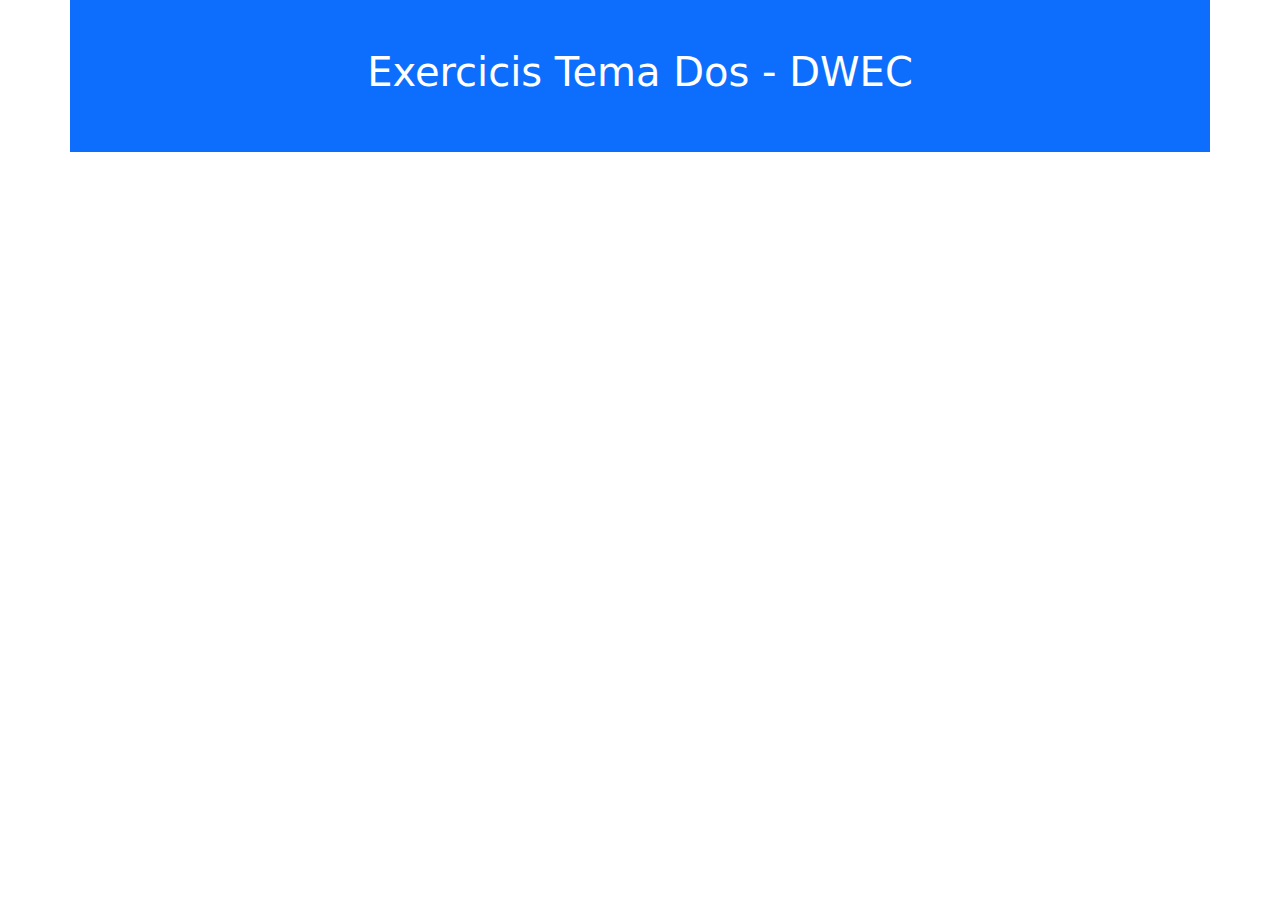
<file: index.html>
<!DOCTYPE html>
<html lang="en">
<head>
  <title>Bootstrap 5 Example</title>
  <meta charset="utf-8">
  <meta name="viewport" content="width=device-width, initial-scale=1">
  <link href="https://cdn.jsdelivr.net/npm/bootstrap@5.2.2/dist/css/bootstrap.min.css" rel="stylesheet">
  <script src="https://cdn.jsdelivr.net/npm/bootstrap@5.2.2/dist/js/bootstrap.bundle.min.js"></script>
</head>
<body>
    <div class="container">
        <div class="row p-5 bg-primary text-white text-center">
          <h1>Exercicis Tema Dos - DWEC</h1>
        </div>
    </div>
      <div class="container mt-3 mb-3">
        <div class="col-md-12 text-center">
            
        </div>
    </div>

</body>
</html>
</file>
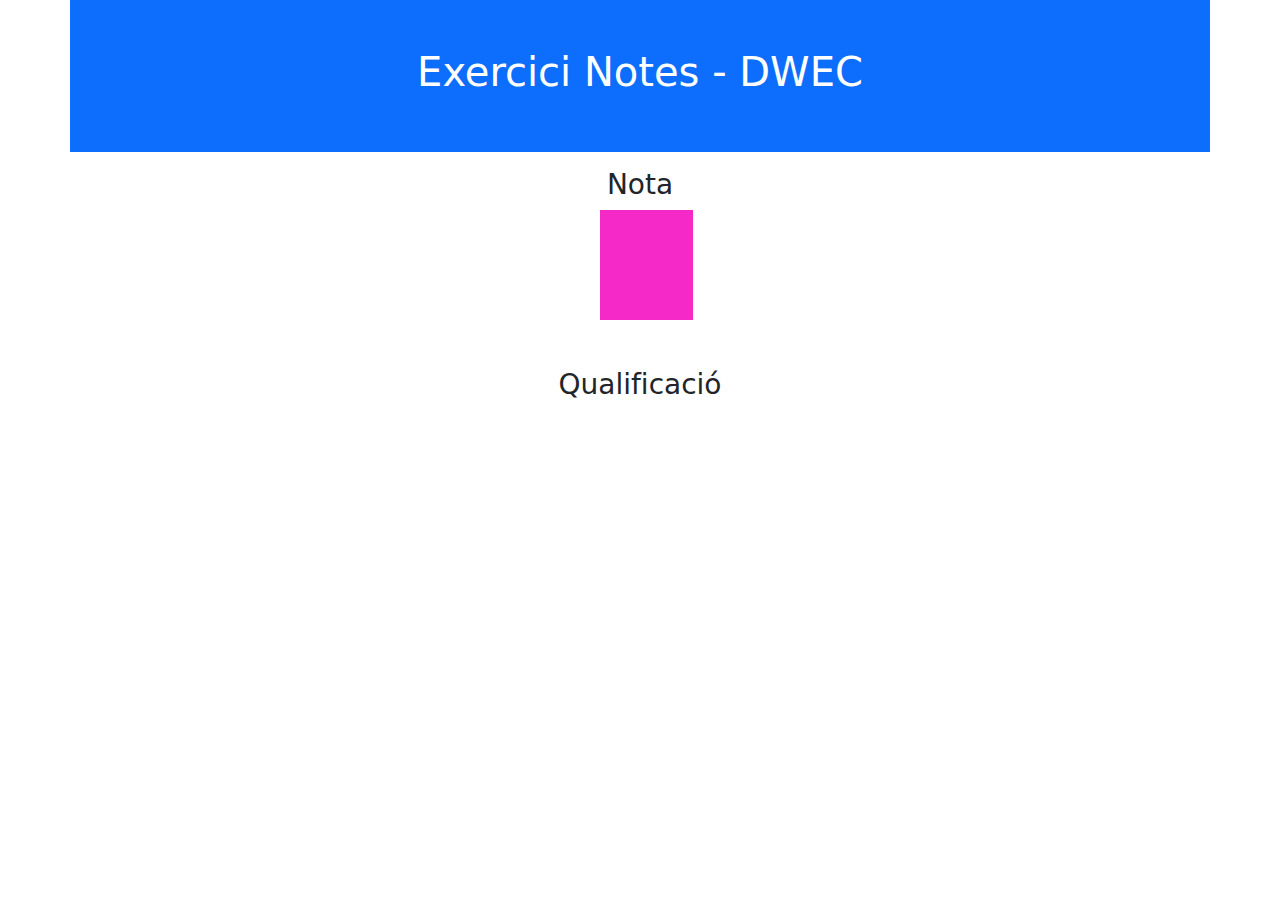
<file: notes.html>
<!DOCTYPE html>
<html lang="cat">

    <head>
        <meta charset="UTF-8" />
        <meta http-equiv="X-UA-Compatible" content="IE=edge" />
        <meta name="viewport" content="width=device-width, initial-scale=1.0" />
        <link href="https://cdn.jsdelivr.net/npm/bootstrap@5.2.2/dist/css/bootstrap.min.css" rel="stylesheet" />
        <title>Exercici Notes - DWEC</title>
        <style>
            .numero {
                height: 110px;
                background-color: rgb(245, 40, 200);
                margin-left: 12px;
                font-size: 38px;
                font-weight: 800;
                color: aliceblue;
            }

            #qualificacio {
                color: rgb(245, 40, 200);
                font-size: 62px;
                font-weight: 800;
            }
        </style>
    </head>

    <body>
        <div class="container">
            <div class="row p-5 bg-primary text-white text-center">
                <h1>Exercici Notes - DWEC</h1>
            </div>
        </div>
        <div class="container mt-3 mb-3">
            <div class="col-md-12 text-center">
                <h3>Nota</h3>
            </div>
            <div class="container">
                <div class="row d-flex justify-content-center">
                    <div class="col-md-1 p-4 numero text-center numero" id="nota">

                    </div>
                </div>
            </div>
            <div class="col-md-12 text-center mt-5">
                <h3>Qualificació</h3>
            </div>
            <div class="container">
                <div class="row d-flex justify-content-center" id="qualificacio">
                </div>
            </div>
        </div>
        
        <script src="js/notes.js"></script>
        <script>
            notas();
        </script>
    </body>

</html>
</file>
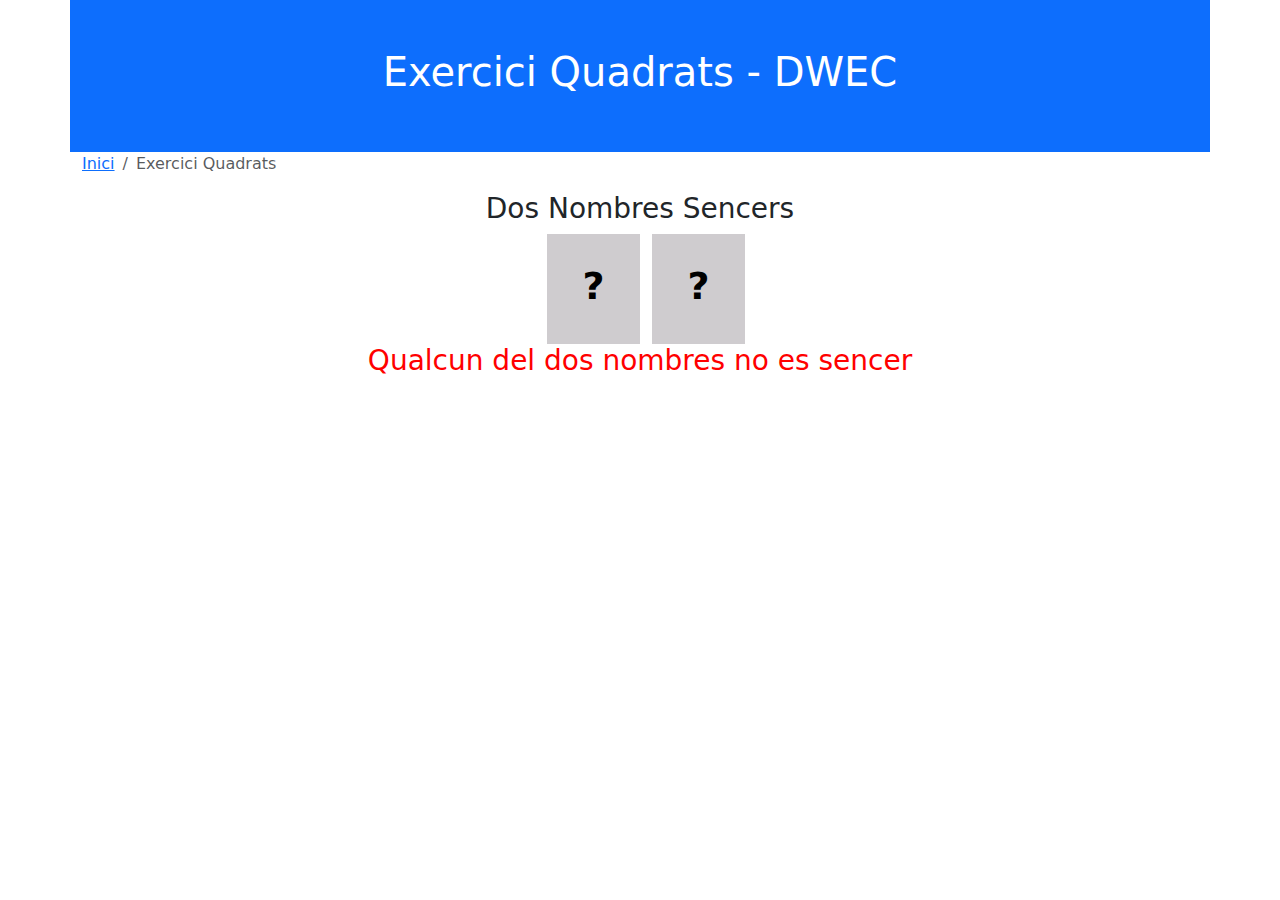
<file: quadrats.html>
<!DOCTYPE html>
<html lang="cat">
    <head>
        <meta charset="UTF-8" />
        <meta http-equiv="X-UA-Compatible" content="IE=edge" />
        <meta name="viewport" content="width=device-width, initial-scale=1.0" />
        <link href="https://cdn.jsdelivr.net/npm/bootstrap@5.2.2/dist/css/bootstrap.min.css" rel="stylesheet" />
        <title>Exercici Quadrats - DWEC</title>
        <style>
            .numero {
                height: 110px;
                background-color: rgb(207, 204, 207);
                margin-left: 12px;
                font-size: 38px;
                font-weight: 800;
                color: rgb(0, 0, 0);
            }

            #qualificacio {
                color: rgb(245, 40, 200);
                font-size: 62px;
                font-weight: 800;
                margin-bottom: 12px;

            }
            .numero_men {
                background-color: rgb(245, 149, 40);
                margin-bottom: 12px;
            }
        </style>
    </head>
<body>
    <div class="container">
       
        <div class="row p-5 bg-primary text-white text-center">
            <h1>Exercici Quadrats - DWEC</h1>
        </div>
        <nav aria-label="breadcrumb">
            <ol class="breadcrumb">
              <li class="breadcrumb-item"><a href="index.html">Inici</a></li>
              <li class="breadcrumb-item active" aria-current="page">Exercici Quadrats</li>
            </ol>
          </nav>
        <div class="container">
            <div class="col-md-12 text-center">
                <h3>Dos Nombres Sencers </h3>
            </div>
            <div class="row d-flex justify-content-center">
                <div class="col-md-1 p-4 numero text-center numero" id="num_01">12</div>
                <div class="col-md-1 p-4 numero text-center numero" id="num_02">103</div>
            </div>
            <div class="col-md-12 text-center" >
                <h3 id="error" style="color:red;"></h3>
            </div>
            <div class="col-md-12 text-center" >
                <h3 id="encabezado"></h3>
            </div>
        </div>
        <div class="row d-flex justify-content-center" id="quadrats">

        </div>
    </div>





<script src="js/quadrats.js"></script>
    <script>
        quadrats();
    </script>
</body>
</html>

<html>
</file>
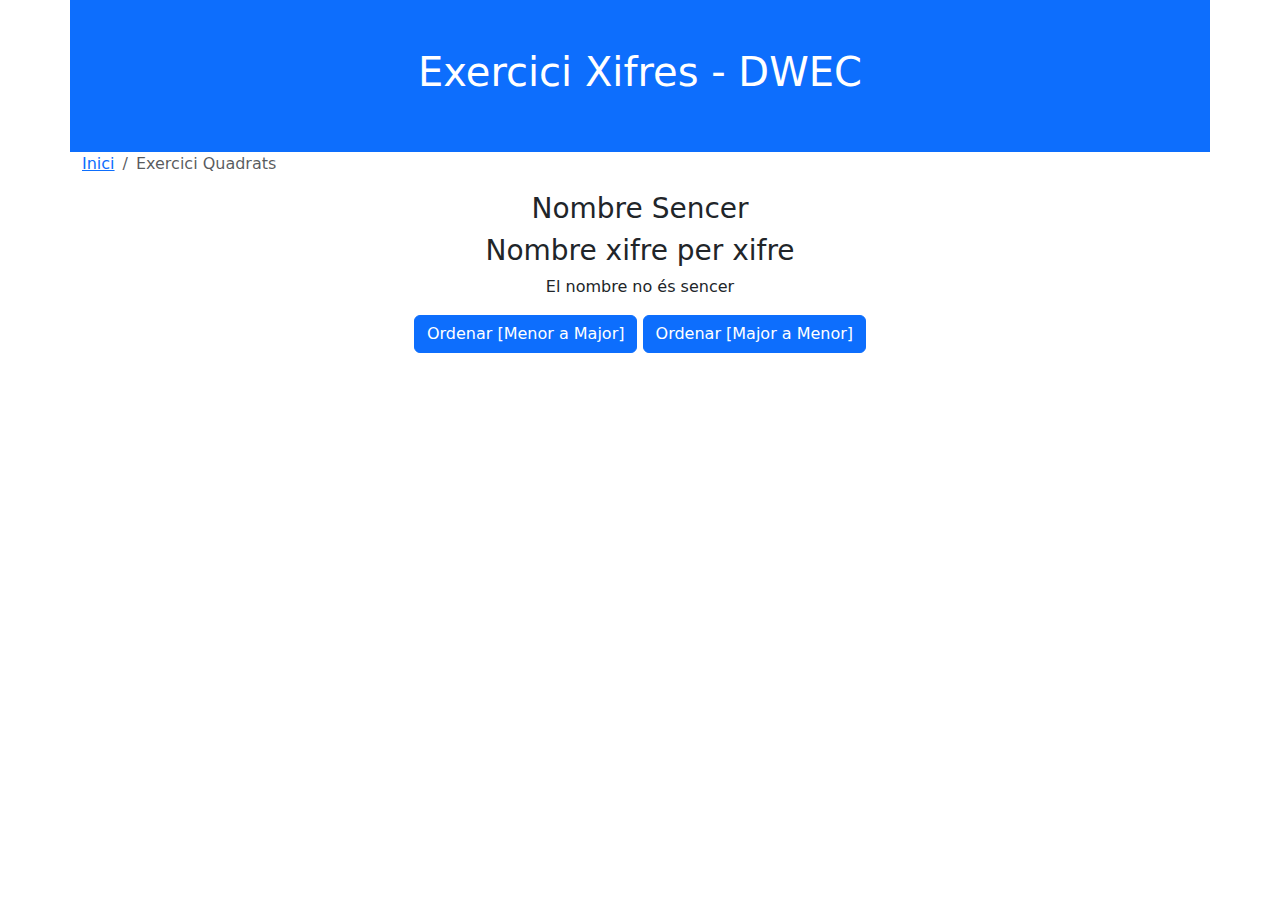
<file: xifres.html>
<!DOCTYPE html>
<html lang="cat">
    <head>
        <meta charset="UTF-8" />
        <meta http-equiv="X-UA-Compatible" content="IE=edge" />
        <meta name="viewport" content="width=device-width, initial-scale=1.0" />
        <link href="https://cdn.jsdelivr.net/npm/bootstrap@5.2.2/dist/css/bootstrap.min.css" rel="stylesheet" />
        <title>Exercici Xifres - DWEC</title>
        <style>
            .numero {
                height: 120px;
                background-color: rgb(245, 40, 200);
                margin-left: 12px;
                font-size: 38px;
                font-weight: 800;
                color: aliceblue;
            }

            .numero_n {
                color: rgb(245, 40, 200);
                font-size: 62px;
                font-weight: 800;
            }

            .numero_men {
                background-color: rgb(245, 149, 40);
            }

            .numero_maj {
                background-color: rgb(29, 192, 7);
            }
        </style>
    </head>
    <body>
        <div class="container">
            <div class="row p-5 bg-primary text-white text-center">
                <h1>Exercici Xifres - DWEC</h1>
            </div>
            <nav aria-label="breadcrumb">
                <ol class="breadcrumb">
                  <li class="breadcrumb-item"><a href="index.html">Inici</a></li>
                  <li class="breadcrumb-item active" aria-current="page">Exercici Quadrats</li>
                </ol>
              </nav>
        </div>
        <div class="container mt-3 mb-3">
            <div class="col-md-12 text-center">
                <h3>Nombre Sencer</h3>
            </div>
            <div class="container">
                <div class="row d-flex justify-content-center" id="nombre">

                </div>
            </div>
            <div class="col-md-12 text-center">
                <h3>Nombre xifre per xifre</h3>
            </div>
            <div class="container">
                <div class="row d-flex justify-content-center" id="demo">
                </div>
            </div>
        </div>
        <div class="container mt-3 mb-3">
            <div class="col-md-12 text-center">
                <button onclick="ordenar(arr_num,0)" class="btn btn-primary">Ordenar [Menor a Major]</button>
                <button onclick="ordenar(arr_num,1)" class="btn btn-primary">Ordenar [Major a Menor]</button>
            </div>
        </div>
        <script src="js/xifres.js"></script>
        <script>
            var arr_num = xifres();
        </script>
    </body>
</html>
</file>
